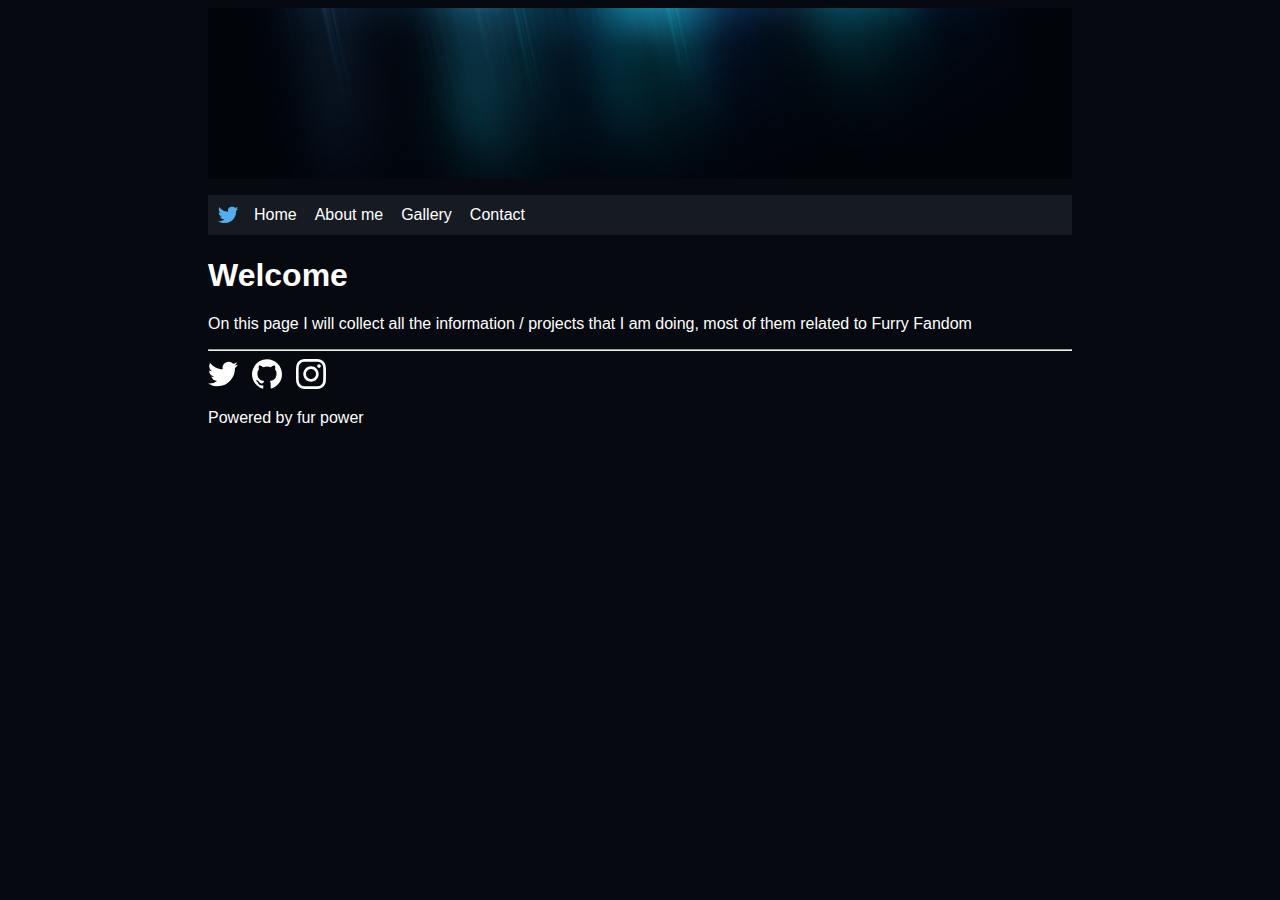
<file: index.html>
<html>
    <head>
        <link rel="stylesheet" href="css/styles.css">
    </head>

    <body>
        
        <!--Header-->
        <img class="header" src="img/header.jpg" alt="">
        
        
        <!--NavBar-->
        <nav class="nav">
            <ul class="nav_list">
                <li style="display: inline;"><img class="logo" src="img/logo.png" alt=""></li>
                <li class="nav_list_item"><a class="nav_list_item_text" href="index.html">Home</a></li>
                <li class="nav_list_item"><a class="nav_list_item_text" href="about_me.html">About me</a></li>
                <li class="nav_list_item"><a class="nav_list_item_text" href="gallery.html">Gallery</a></li>
                <li class="nav_list_item"><a class="nav_list_item_text" href="contact.html">Contact</a></li>

            </ul>
        </nav>

       


        <div>
            <h1 class="section_title">Welcome</h1>
            <p>On this page I will collect all the information / projects that I am doing, most of them related to Furry Fandom</p>
        </div>

        
    





        <footer class="w3-container w3-padding-64 w3-center w3-black w3-xlarge">
            <hr>
            <a href="https://twitter.com/Teko_fx"><img class="social_icons" src="img/twitter.svg" alt=""></a>
            <a href="https://www.instagram.com/teko_fx/"><img class="social_icons" src="img/github.svg" alt=""></a>
            <a href="https://github.com/Tekofx"><img class="social_icons" src="img/instagram.svg" alt=""></a>
            <p>
              Powered by fur power
            </p>
        </footer>
    
    
    
    
    
    
    
    
    
    
    
    
    
    
    
    </body>
</html>
</file>
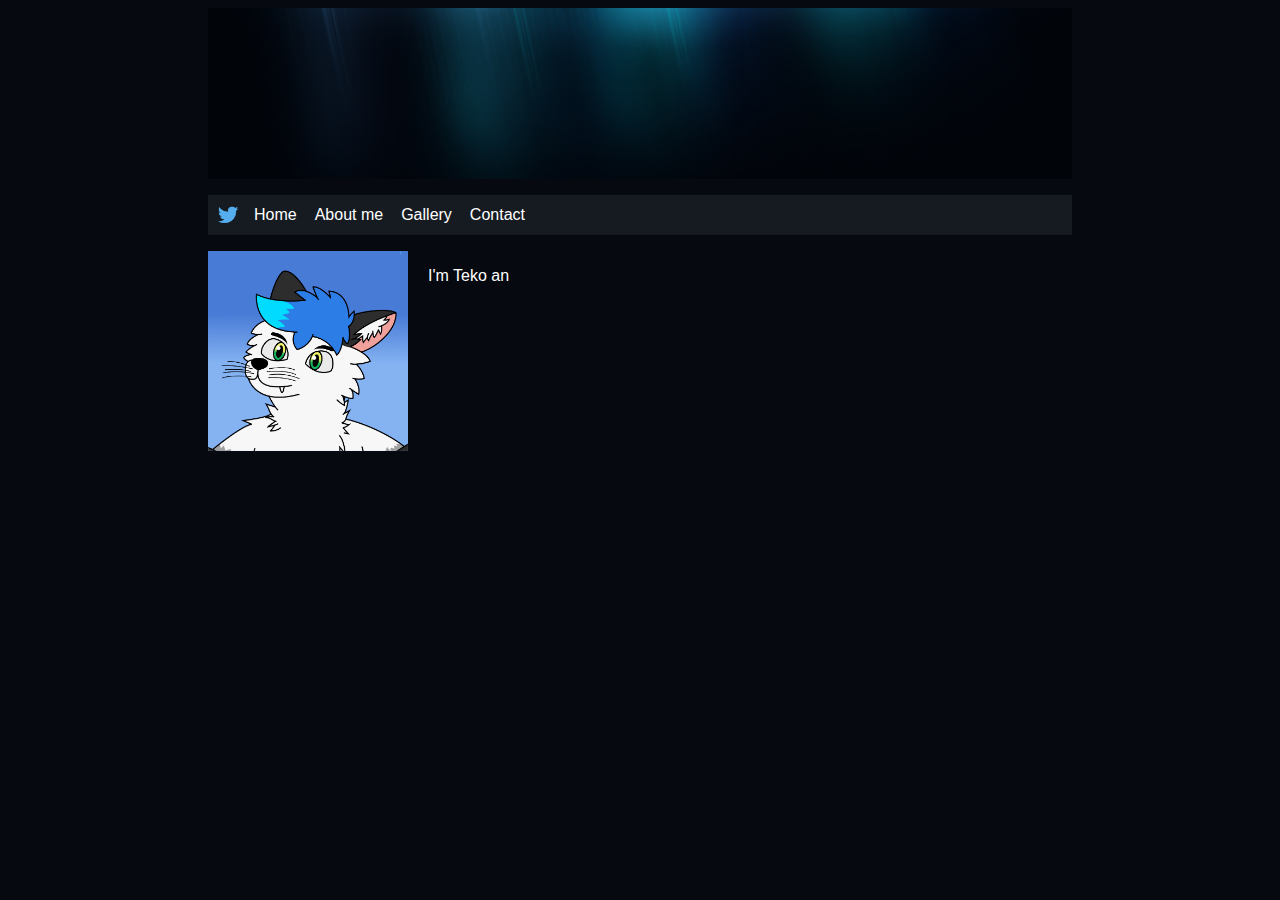
<file: about_me.html>
<html>
    <head>
        <link rel="stylesheet" href="css/styles.css">
    </head>
    <body>
        <img class="header" src="img/header.jpg" alt="">
        
        <!--NavBar-->
        <nav class="nav">
            <ul class="nav_list">
                <li style="display: inline;"><img class="logo" src="img/logo.png" alt=""></li>
                <li class="nav_list_item"><a class="nav_list_item_text" href="index.html">Home</a></li>
                <li class="nav_list_item"><a class="nav_list_item_text" href="about_me.html">About me</a></li>
                <li class="nav_list_item"><a class="nav_list_item_text" href="gallery.html">Gallery</a></li>
                <li class="nav_list_item"><a class="nav_list_item_text" href="contact.html">Contact</a></li>
            </ul>
        </nav>

        <div class="about_parraf">
            <img class="about_avatar" src="img/avatar.png" alt="">
            <p class="about_text">I'm Teko an </p>
        </div>
    </body>



</html>
</file>
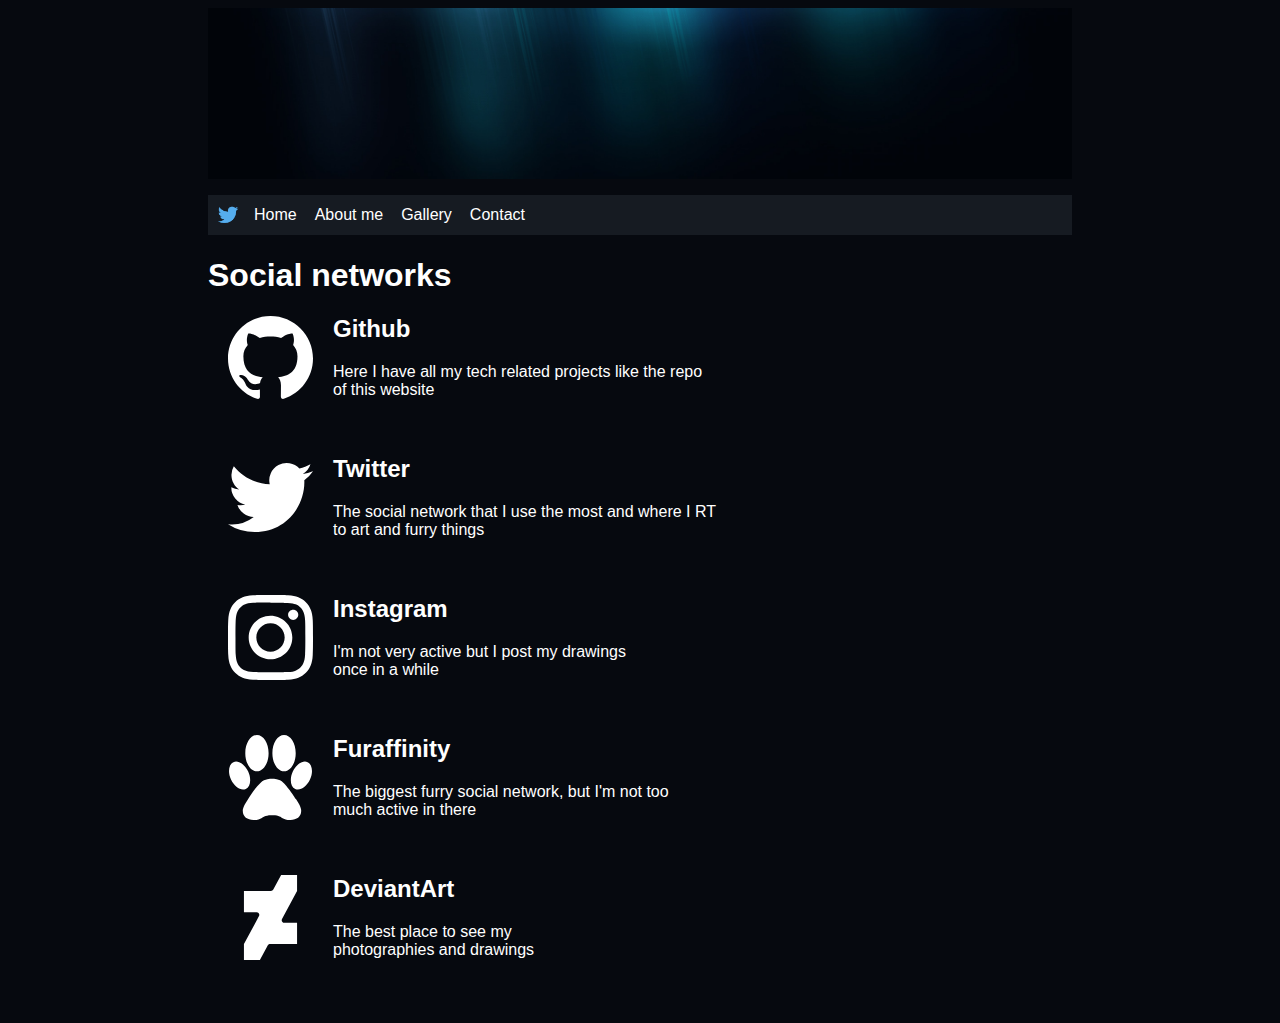
<file: contact.html>
<html>
    <head>
        <link rel="stylesheet" href="css/styles.css">
    </head>
    <body>
        <!--Header-->
        <img class="header" src="img/header.jpg" alt="">
        
        <!--NavBar-->
        <nav class="nav">
            <ul class="nav_list">
                <li style="display: inline;"><img class="logo" src="img/logo.png" alt=""></li>
                <li class="nav_list_item"><a class="nav_list_item_text" href="index.html">Home</a></li>
                <li class="nav_list_item"><a class="nav_list_item_text" href="about_me.html">About me</a></li>
                <li class="nav_list_item"><a class="nav_list_item_text" href="gallery.html">Gallery</a></li>
                <li class="nav_list_item"><a class="nav_list_item_text" href="contact.html">Contact</a></li>
            </ul>
        </nav>
        
        <h1>Social networks</h1>
        <div class="block_social_networks">
            <div class="social_network">
                <a target="_blank" href="https://github.com/Tekofx"><img class="social_logo" src="img/github.svg" alt=""></a>
                <h2 class="social_text">Github</h2>
                <p class="social_text">Here I have all my tech related projects like the repo of this website</p>
            </div>
            <div class="social_network">
                <a target="_blank" href="https://twitter.com/Teko_fx"><img class="social_logo" src="img/twitter.svg" alt=""></a>
                <h2 class="social_text">Twitter</h2>
                <p class="social_text">The social network that I use the most and where I RT to art and furry things</p>
            </div>
            <div class="social_network">
                <a target="_blank" href="https://www.instagram.com/teko_fx/"><img class="social_logo" src="img/instagram.svg" alt=""></a>
                <h2 class="social_text">Instagram</h2>
                <p class="social_text">I'm not very active but I post my drawings once in a while</p>
            </div>
            <div class="social_network">
                <a target="_blank" href="https://www.furaffinity.net/user/teko./"><img class="social_logo" src="img/furaffinity.svg" alt=""></a>
                <h2 class="social_text">Furaffinity</h2>
                <p class="social_text">The biggest furry social network, but I'm not too much active in there</p>
            </div>
            <div class="social_network">
                <a target="_blank" href="https://www.deviantart.com/tekofx"><img class="social_logo" src="img/deviantart.svg" alt=""></a>
                <h2 class="social_text">DeviantArt</h2>
                <p class="social_text">The best place to see my photographies and drawings</p>
            </div>
        </div>


    </body>


</html>
</file>
<file: css/styles.css>
/*General*/
p {
    font-family:Arial, Helvetica, sans-serif;
    color: white;
}

h1 {
    font-family:Arial, Helvetica, sans-serif;
    color: white;

}

h2 {
    font-family:Arial, Helvetica, sans-serif;
    color: white;

}

h3 {
    font-family:Arial, Helvetica, sans-serif;
    color: white;

}

body {
    padding-right: 200;
    padding-left: 200;
    background-color: #06090F;
}


/*Componentes*/

.header{
    display: block;
    margin: 0;
    padding: 0;
    width: 100%;
}

.logo{
    height: 30px;
    width: 30px;
    vertical-align: middle;
    padding: 0;
    margin: 0;
}

.nav{
    display: inline;
    padding: 0;
    margin: 0;
    
}

.nav_list{
    list-style-type: none;
    padding: 5;
    background-color:#161B22;
}

.nav_list_item{
    display: inline;
    margin: -3;
    padding: 10;
    padding-left: 10px;
    padding-right: 10px;
    vertical-align: middle;

}

.nav_list_item_text{
    color:white;
    font-family:Arial, Helvetica, sans-serif;
    text-decoration: none;

}

.social_icons{
    height: 30px;
    width: 30px;
    margin-right: 10;
}


/*contact*/
.block_social_networks{
    display: flex;
    flex-wrap: wrap;
}

.social_network{
    margin-bottom: 40;
    margin-left: 20;
    max-width: 500px;
}

.social_logo{
    width: 85;
    float: left;
    margin-right: 20;
    color: white;
}

.social_text{
    display: flex;
    flex-wrap: wrap;
    margin-top: 0;
}

/*about me*/
.about_avatar{
    height: 200;
}

.about_parraf{
    display: flex;
}

.about_text{
    margin-left: 20;
}


/*Gallery*/
#gallery_bar{
    background-color: #161B22;
    
}

#gallery_buttons{
    

}

#deviantART-gallery{
    
}

#gallery {
    display: flex;
    flex-wrap: wrap;

}
#gallery_image{
    width: 45%;
    height: 50%;
    margin-bottom: 10px;
    margin-right: 10px;
}
</file>
